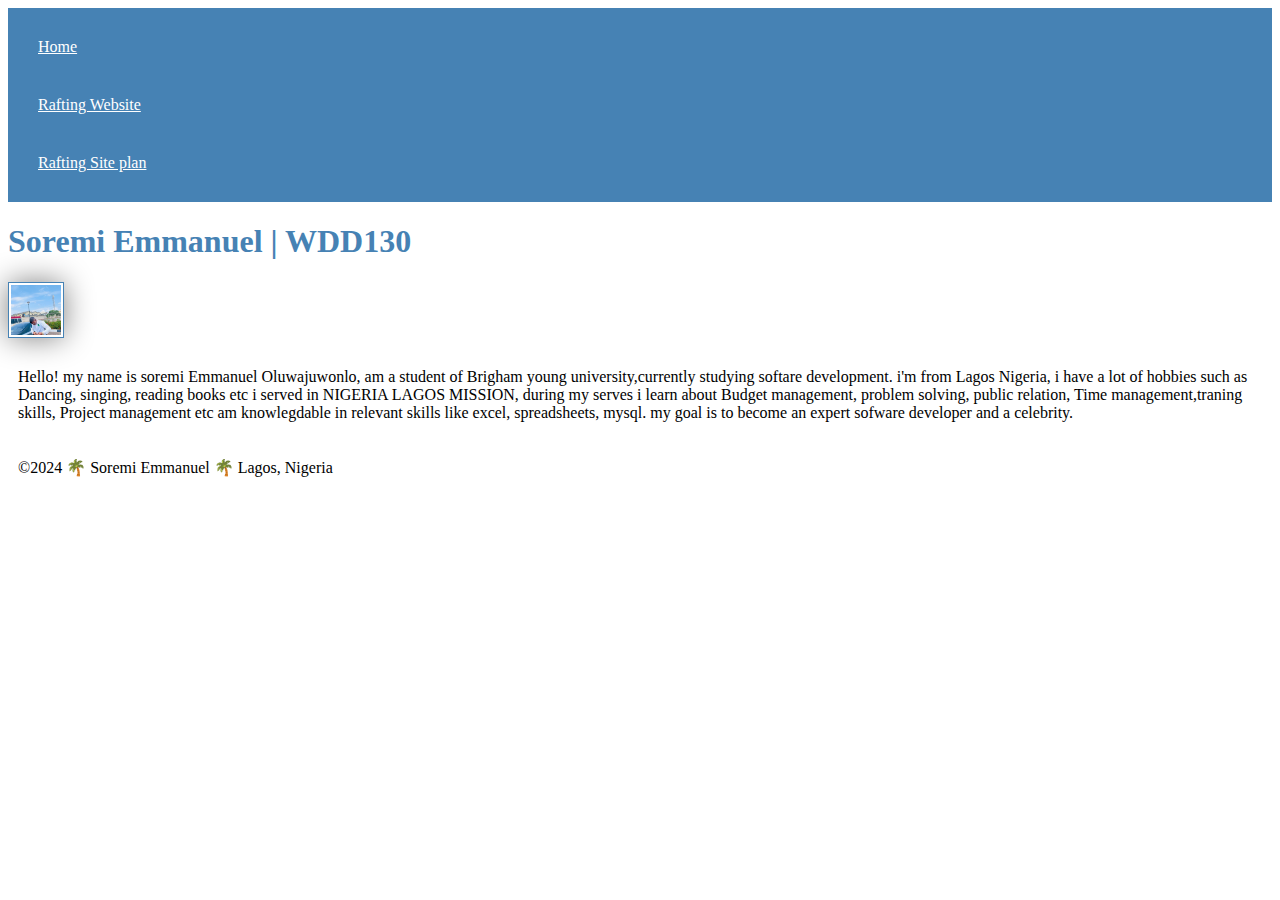
<file: index.html>
<!DOCTYPE html>
<html lang="en-us">
    <head>
        <link rel="stylesheet" href="styles/styles.css">
        <link
        href="https://fonts.googleapis.com/css?family=Open+Sans"
        rel="stylesheet" />
        <meta charset="utf-8">
        <meta name="viewport" content="wideth=device,initial-scale=1.0">
        <title>Soremi Emmanuel | WDD130</title>
    </head>
    <body>
        <header>
            <nav>
                <a href="#">Home</a>
                <a href="wwr/">Rafting Website</a>
                <a href="wwr/site-plan-rafting.html">Rafting Site plan</a>

            </nav>
        </header>
        <main>
            <h1>Soremi Emmanuel | WDD130</h1>
            <img src="images/profile.jpg" alt="Hello my name is Soremi Emmanuel" width="200">
            <p>Hello! my name is soremi Emmanuel Oluwajuwonlo, am a student of Brigham young university,currently studying softare development.
                i'm from Lagos Nigeria, i have a lot of hobbies such as Dancing, singing, reading books etc 
                i served in NIGERIA LAGOS MISSION, during my serves i learn about Budget management, problem solving, public relation, Time management,traning skills, Project management etc 
                am knowlegdable in relevant skills like excel, spreadsheets, mysql.
                my goal is to become an expert sofware developer and a celebrity.
            </p>
        </main>
        <footer>
            <p>©2024 🌴 Soremi Emmanuel 🌴 Lagos, Nigeria</p>

        </footer>
    </body>
</html>
</file>
<file: styles/styles.css>
nav {
    background-color: steelblue;
    padding: 10px;
}
nav a {
    color: white;
    display: block;
    padding: 20px;
}
h1 {
    color: steelblue;
}
img {
    width: 50px;
    height: auto;
    border: 1px solid steelblue;
    padding: 2px;
    box-shadow: 0 0 30px gray;
}
p {
    padding: 10px;
}
</file>
